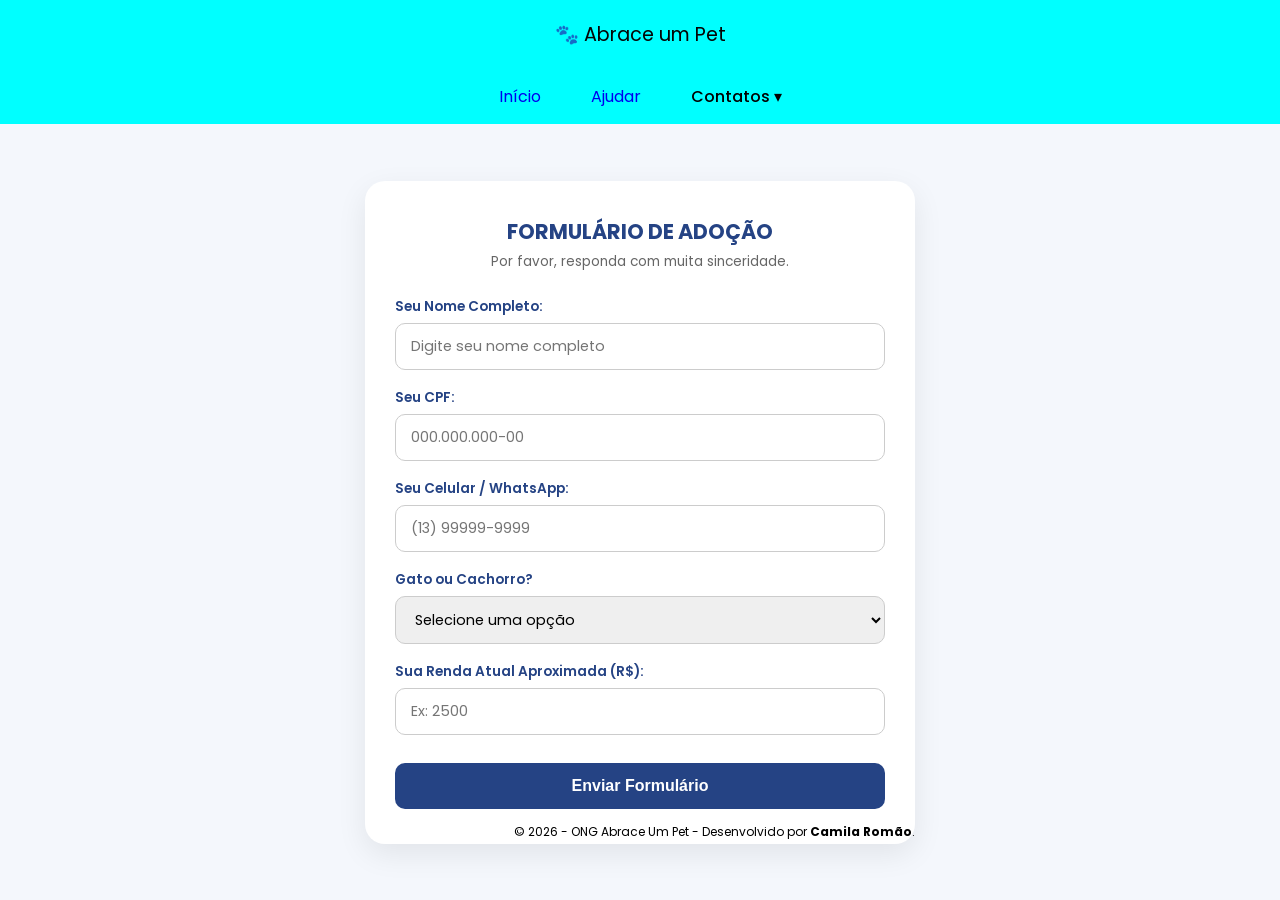
<file: adotar.html>
<!DOCTYPE html>
<html lang="pt-br">
<head>
    <meta charset="UTF-8">
    <meta name="viewport" content="width=device-width, initial-scale=1.0">
    <title>Formulário de Adoção | ONG Abrace Um Pet</title>
    <link rel="stylesheet" href="adotar.css">
    <link rel="preconnect" href="https://fonts.googleapis.com">
<link rel="preconnect" href="https://fonts.gstatic.com" crossorigin>
<link href="https://fonts.googleapis.com/css2?family=Kaushan+Script&family=Poppins:ital,wght@0,100;0,200;0,300;0,400;0,500;0,600;0,700;0,800;0,900;1,100;1,200;1,300;1,400;1,500;1,600;1,700;1,800;1,900&display=swap" rel="stylesheet">
</head>
<body>

    <header class="header">
        <nav class="nav-container">
            <p class="logo">🐾 Abrace um Pet</p>
            <ul class="nav-links">
                <li><a class="nav-item" href="index.html">Início</a></li>
                 <li><a class="nav-item" href="ajudar.html">Ajudar</a></li>

                <li class="dropdown">

                <button class="dropbtn">Contatos &#9662;</button>
                    <div class="dropdown-content">
                        <a href="https://wa.me/5513991827828" target="_blank">WhatsApp</a>
                        <a href="https://instagram.com" target="_blank">Instagram</a>
                        <a href="https://tiktok.com" target="_blank">TikTok</a>
                    </div>
                </li>
            </ul>
        </nav>
    </header>

    <main class="container-adocao">
        <section class="card-formulario">
            <h2>FORMULÁRIO DE ADOÇÃO</h2>
            <p class="responda-sinceridade">Por favor, responda com muita sinceridade.</p>

            <!-- O <form> envolve TODOS os campos -->
            <form id="formAdocao">
                
                <div class="campo-grupo">
                    <label for="nome">Seu Nome Completo:</label>
                    <input type="text" id="nome" placeholder="Digite seu nome completo" required>
                </div>

                <div class="campo-grupo">
                    <label for="cpf">Seu CPF:</label>
                    <input type="text" id="cpf" placeholder="000.000.000-00" maxlength="14" required>
                </div>

                <div class="campo-grupo">
                    <label for="whatsapp">Seu Celular / WhatsApp:</label>
                    <input type="tel" id="whatsapp" placeholder="(13) 99999-9999" required>
                </div>

                <div class="campo-grupo">
                    <label for="animal">Gato ou Cachorro?</label>
                    <select id="animal" required>
                        <option value="" disabled selected>Selecione uma opção</option>
                        <option value="Cachorro">Cachorro</option>
                        <option value="Gato">Gato</option>
                        <option value="Ambos">Tanto faz / Ambos</option>
                    </select>
                </div>

                <div class="campo-grupo">
                    <label for="renda">Sua Renda Atual Aproximada (R$):</label>
                    <input type="number" id="renda" placeholder="Ex: 2500" min="0" required>
                </div>

                <button type="submit" class="btn-enviar">Enviar Formulário</button>
            </form>

            <div id="mensagemSucesso" class="mensagem-sucesso"></div>
        </section>
    </main>

    <footer>
        <p>&copy; 2026 - ONG Abrace Um Pet - Desenvolvido por <strong>Camila Romão</strong>.</p>
    </footer>

    <script src="script.js"></script>
</body>
</html>
</file>
<file: adotar.css>
* {
    margin: 0;
    padding: 0;
    box-sizing: border-box;
}

body {
    font-family: 'Poppins', sans-serif;
    background-color: #f4f7fc;
    color: #040404;
    min-height: 100vh;
    display: flex;
    flex-direction: column;
    justify-content: space-between;
}

.header .nav-container {
    background-color: aqua;
}


/* ===== MENU DE NAVEGAÇÃO ====== */

.nav-links {
    display: flex;
    gap: 20px;
    align-items: center;
    justify-content: center;
    list-style: none;
    padding: 10px;
}

a {
    text-decoration: none;
}

.nav-item:hover {
   color: rgb(119, 134, 246);
}

.nav-container .logo {
    padding: 20px;
    color: #040404;
    font-size: 1.2rem;
    text-align: center;
}

.dropdown {
    position: relative;
    padding-bottom: 10px;
    margin-bottom: -10px;
}

.dropbtn {
    background: none;
    border: none;
    color: #000000;
    font-family: 'Poppins', sans-serif;
    font-size: 1rem;
    font-weight: 500;
    cursor: pointer;
    transition: color 0.3s ease;
    padding: 5px 0;
}

.dropbtn:hover,
.dropdown:hover .dropbtn {
    color: #5485ce;
}

.dropdown-content {
    display: none;
    position: absolute;
    top: 100%;
    left: 50%;
    transform: translateX(-50%);
    background-color: #254384;
    border: 1px solid rgba(255, 255, 255, 0.2);
    border-radius: 16px;
    min-width: 220px;
    box-shadow: 0 10px 25px rgba(0, 0, 0, 0.25);
    overflow: hidden;
    z-index: 1001;
}

.dropdown-content::before {
    content: '';
    position: absolute;
    top: -15px;
    left: 0;
    width: 100%;
    height: 15px;
}

.dropdown-content a {
    color: #ffffff;
    padding: 14px 18px;
    display: block;
    font-size: 0.9rem;
    transition: background 0.2s ease;
    text-align: center;
}

.dropdown-content a:hover {
    background-color: #5485ce;
}

.dropdown:hover .dropdown-content {
    display: block;
}

.icone-gato,
.icone-cao {
    width: 48px;
    height: 48px;
    display: inline-block;
}

.icone-gato {
    background: url('icone-gato.png') no-repeat center / contain;
}

.icone-cao {
    background: url('icone-cao.png') no-repeat center / contain;
}

.btn-contato {
    color: #ffffff;
    font-weight: 500;
    transition: color 0.3s ease;
}

.btn-contato:hover {
    color: #afaafc;
}


/* ======= AREA DA DOAÇÃO ====== */

.container-adocao {
    display: flex;
    justify-content: center;
    align-items: center;
    padding: 20px 20px;
    flex: 1;
}

.card-formulario {
    background: #ffffff;
    width: 100%;
    max-width: 550px;
    padding: 35px 30px;
    border-radius: 20px;
    box-shadow: 0 10px 30px rgba(0, 0, 0, 0.08);
}

h2 {
    color: #254384;
    font-size: 1.3rem;
    text-align: center;
    margin-bottom: 5px;
}

.responda-sinceridade {
    font-size: 0.85rem;
    color: #666;
    text-align: center;
    margin-bottom: 25px;
}

.campo-grupo {
    display: flex;
    flex-direction: column;
    margin-bottom: 18px;
}

label {
    font-size: 0.85rem;
    font-weight: 600;
    color: #254384;
    margin-bottom: 6px;
}

input, select {
    width: 100%;
    padding: 12px 15px;
    border: 1px solid #ccc;
    border-radius: 10px;
    font-size: 0.9rem;
    font-family: inherit;
    transition: border-color 0.3s ease, box-shadow 0.3s ease;
}

input:focus, select:focus {
    outline: none;
    border-color: #7ba6fc;
    box-shadow: 0 0 8px rgba(123, 166, 252, 0.4);
}

.btn-enviar {
    width: 100%;
    background-color: #254384;
    color: #ffffff;
    border: none;
    padding: 14px;
    border-radius: 10px;
    font-size: 1rem;
    font-weight: 600;
    cursor: pointer;
    margin-top: 10px;
    transition: background 0.3s ease, transform 0.2s ease;
}

.btn-enviar:hover {
    background-color: #3c5a86;
    transform: translateY(-2px);
}

.mensagem-sucesso {
    display: none;
    margin-top: 20px;
    padding: 12px;
    background-color: #e8f5e9;
    color: #2e7d32;
    border-radius: 10px;
    font-size: 0.9rem;
    text-align: center;
    font-weight: 500;
}

footer {
    width: 100%;
    padding: 20px 10px;
    font-size: 12px;
    line-height: 24px;
    text-align: center;
    color: #000000;
    margin-top: auto;
}



@media (min-width: 1024px) {

    .nav-links {
        gap: 50px;
    }

    footer {
        position: absolute;
        width: 768px;
        height: 24px;
        left: 330px;
        top: 800px;
        margin: 0;
    }
}
</file>
